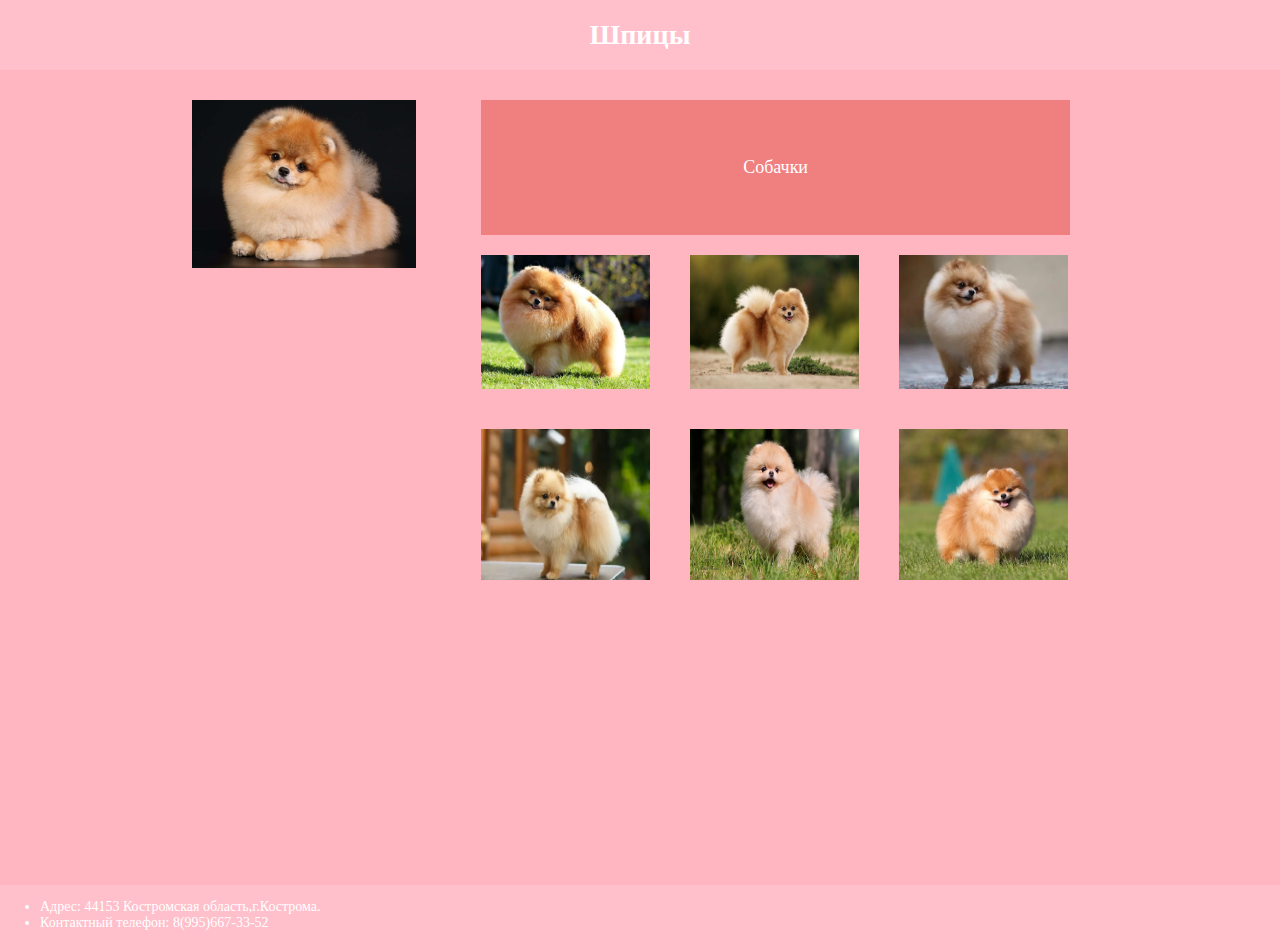
<file: index.html>
<!DOCTYPE html>
<html lang="en">
<head>
<!-- Yandex.Metrika counter -->
<script type="text/javascript" >
   (function(m,e,t,r,i,k,a){m[i]=m[i]||function(){(m[i].a=m[i].a||[]).push(arguments)};
   m[i].l=1*new Date();
   for (var j = 0; j < document.scripts.length; j++) {if (document.scripts[j].src === r) { return; }}
   k=e.createElement(t),a=e.getElementsByTagName(t)[0],k.async=1,k.src=r,a.parentNode.insertBefore(k,a)})
   (window, document, "script", "https://mc.yandex.ru/metrika/tag.js", "ym");

   ym(102034546, "init", {
        clickmap:true,
        trackLinks:true,
        accurateTrackBounce:true,
        webvisor:true
   });
</script>
<noscript><div><img src="https://mc.yandex.ru/watch/102034546" style="position:absolute; left:-9999px;" alt="" /></div></noscript>
<!-- /Yandex.Metrika counter -->
  <meta charset="UTF-8">
  <meta http-equiv="X-UA-Compatible" content="IE=edge">
  <meta name="viewport" content="width=device-width, initial-scale=1.0">
  <link rel="stylesheet" href="main.css">
  <title>Document</title>
</head>
<body>
  <header>
    <h1>Шпицы</h1>
  </header>
  <main>
    <div class="content">
      <div class="content_A">
        <div class="content_A_img">
          <img src="img/Mango.jpg" alt="Mango">
        </div>
      </div>

      <div class="content_B">
        <div class="title">
          <div class="title_font">
            <p>Собачки</p>
          </div>
        </div>
        <div class="content_B_img">
          <div class="content_B_img_size">
            <a href="http://ekzotika.com/ekzotika_img/board/255/big/255551_500x375.jpg"><img src="img/BB.jpg" alt="BB"></a>
          </div>
          <div class="content_B_img_size">
            <a href="https://ferret-pet.ru/wp-content/uploads/5/e/8/5e8c20ddf70b81c54ddd7c8d3cf29ce0.jpeg"><img src="img/Persik.jpg" alt="Persik"></a>
          </div>
          <div class="content_B_img_size">
              <a href="https://sport-dog.ru/wp-content/uploads/b/8/5/b8588e18e2ab536c6c19be3da2e8aa11.jpeg"><img src="img/BB.webp" alt="BB"></a>  
          </div>
        </div>
        <div class="content_B_img">
          <div class="content_B_img_size">
            <a href="https://lapku.ru/wp-content/uploads/2019/12/Pomeranskii-shpits-sobaka-pohozhaya-na-medvezhonka.jpg" ><img src="img/Bech.webp" alt="Bech"></a>
          </div>      
          <div class="content_B_img_size">
            <a href="https://krasivosti.pro/uploads/posts/2021-07/1626253276_58-krasivosti-pro-p-malenkaya-rizhaya-pushistaya-sobachka-soba-61.jpg"><img src="img/Dunya.jpg" alt="Dunya"></a>
          </div>
          <div class="content_B_img_size">
            <a href="https://glorypets.ru/wp-content/uploads/2020/05/1-SHpits-miniatyurnaya-poroda-sobak-so-spokojnym-harakterom.jpg"><img src="img/Prosya.jpg" alt="Prosya"></a>
          </div>
        </div>
      </div>
    </div>
  </main>
<footer>
        <ul>
            <li>Адрес: 44153 Костромская область,г.Кострома.</li>
            <li>Контактный телефон: 8(995)667-33-52</li>
        </ul>
  </footer>
</body>
</html>
</file>
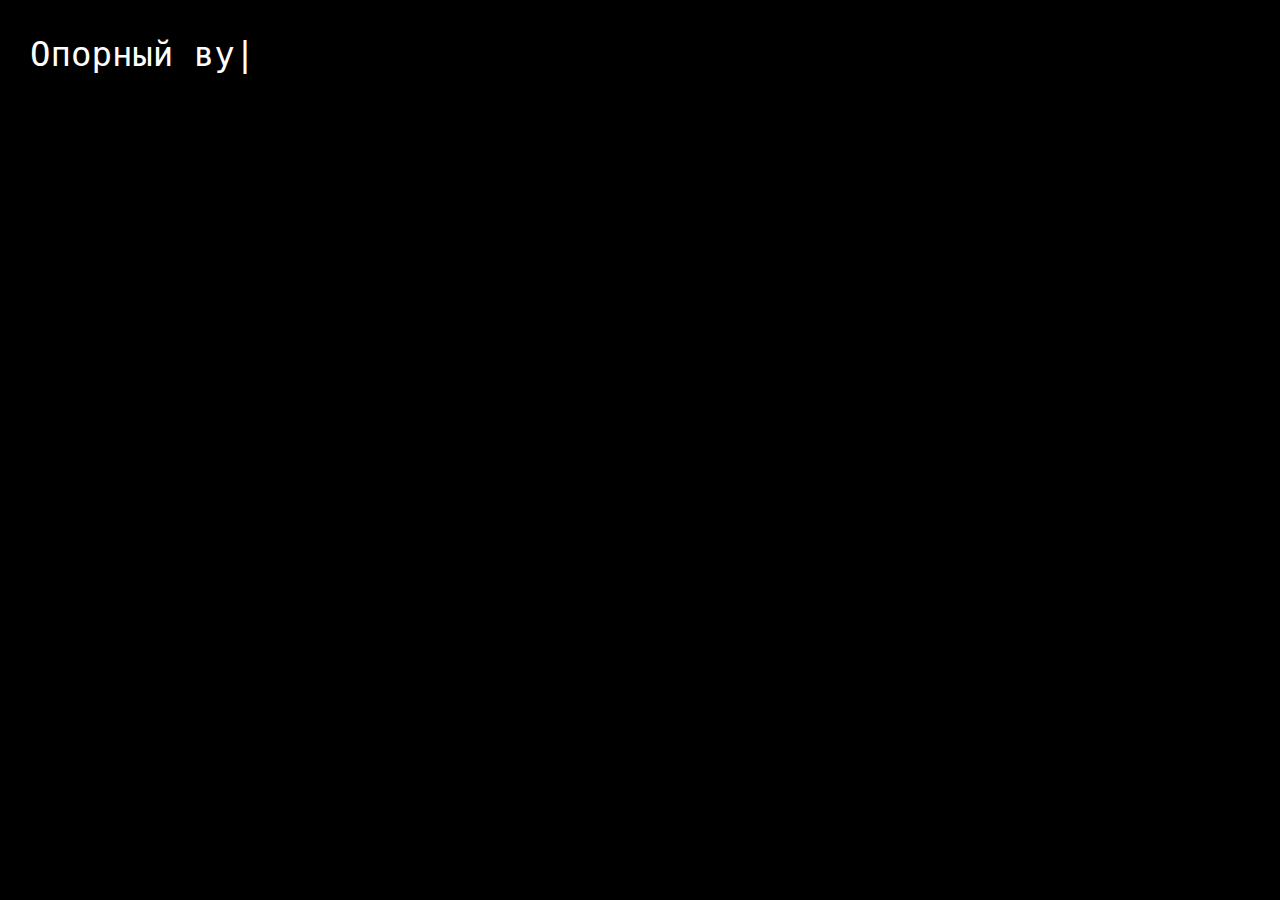
<file: avto.html>
<!DOCTYPE html>
<html lang="ru" >
<head>
  <meta charset="UTF-8">
  <title>Автотекст</title>
  <!-- подключаем стили -->
  <link rel="stylesheet" href="avto.css">

</head>
<body>
  <!-- текст будет появляться в этом блоке -->
  <p></p>
  <!-- подключаем скрипт -->
  <script  src="avto.js"></script>
</body>
</html>
</file>
<file: main.css>
body{
  background: lightpink;   
  width: 100%;   
  color: white;
  margin: 0;    
  font-size: 14px;
}
header{
  display: flex;   
  align-items: center;
  justify-content: center;
  background: pink;
  margin-bottom: 30px;
  width: 100%;
  height: 10%;
  max-height: 30vh;
}

img {
  max-width:100%;
  height: 100%;
  width: 100%;
}
main{
  display: flex;    
  width: 75;
  height: 75%;
  margin-left: 15%;
  margin-right: 15%;
}

footer{
  position: absolute;
  background: pink;    
  left: 0;
  bottom: -5%;
  width: 100%;
}
.content{
  width: 100%;
  max-height: 100%;
  display: flex;    
  justify-content: space-between;
  align-items: start;
}
.content_A{
  width: 25%;
}
.content_A_img{
  max-width: 100%;
}

.content_B{
  width: 70%;
  height: auto;
  display: flex;
  flex-direction: column;
   
}
.title{
  width: 94%;
  min-height: 15vh;
  margin-left: 20px;
      
  background-color: lightcoral;
  color: white;
  display: flex;
  justify-content: center;
  align-items: center;
}
.title_font{
  font-size: 18px;
}
.content_B_img{
  width: 100%;
  height: auto;
  display: flex;
  justify-content: space-between;
}
.content_B_img_size{
  width: 33%;
  min-height: 33%;
  max-height: 33%;
  margin: 20px;
}
</file>
<file: avto.css>
body {
  /* цвет фона */
  background: #000;
  /* цвет текста */
  color: #fff;
  /* моноширинный шрифт */
  font-family: monospace;
  /* размер шрифта */
  font-size: 34px;
  /* отступы */
  margin: 30px;
}
</file>
